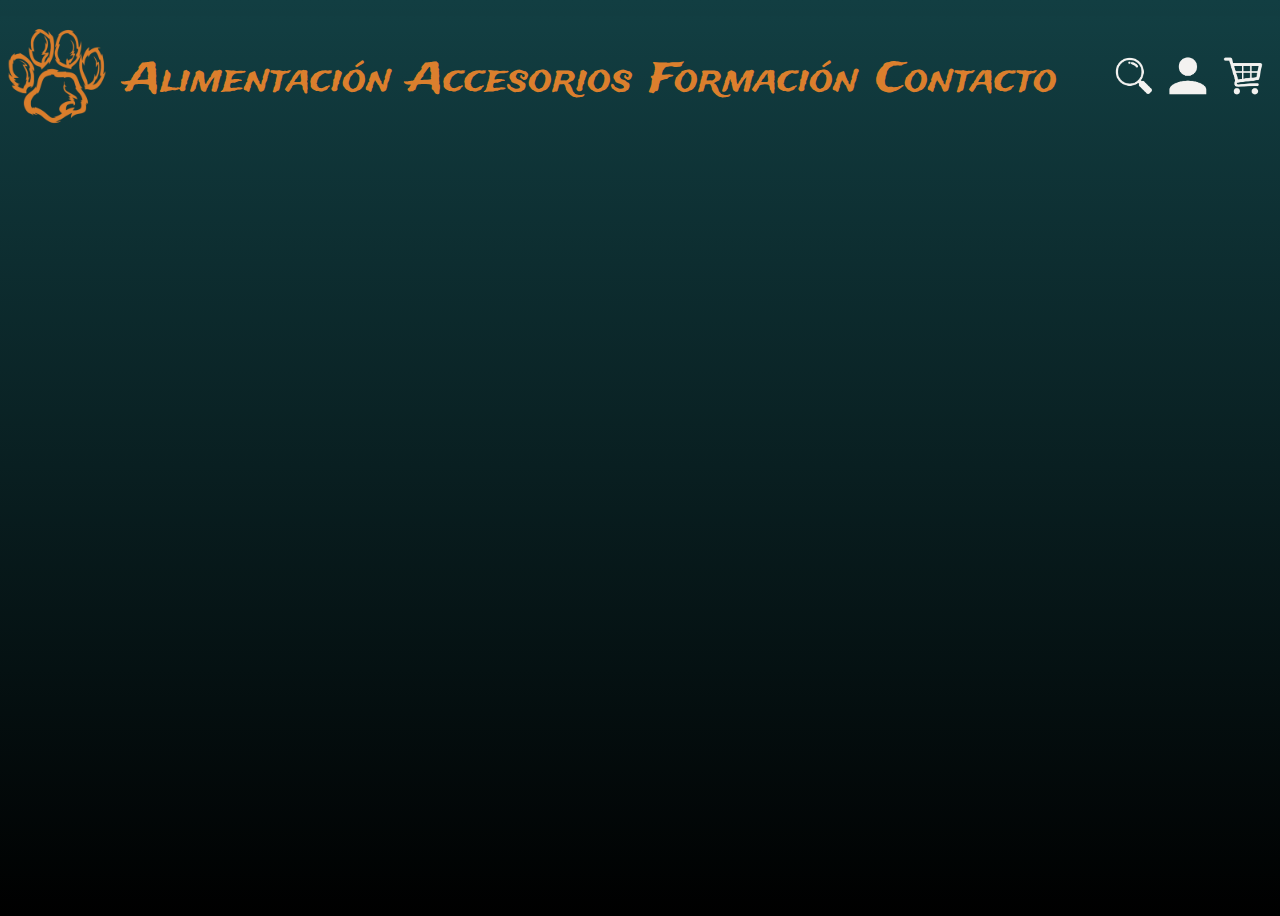
<file: index.html>
<!DOCTYPE html>
<html lang="en">
<head>
    <meta charset="UTF-8">
    <meta name="viewport" content="width=device-width, initial-scale=1.0">
    <title>Document</title>
    <link rel="stylesheet" href="styles.css">
</head>
<body>

    <nav id="navbar"></nav>

    <main></main>

    <footer id="footer"></footer>

<script src="javascript.js"></script>
</body>
</html>
</file>
<file: styles.css>
html, body{
    background-image: linear-gradient(#123E42, black);
    background-repeat: no-repeat;
    margin: 0;
    height: 100vh;
}

@font-face{
    font-family: "bubble";
    src: url(assets/fuentes/Trade_Winds/TradeWinds-Regular.ttf);
}
@font-face{
    font-family: "monserrat";
    src: url(assets/fuentes/Montserrat/static/Montserrat-Light.ttf);
}
ul{
    list-style: none;
    display: none;
    flex-direction: row;
    justify-content: space-evenly;
    font-family: "bubble";
    align-items: center;
    color: white;
}

ul li a{
    text-decoration: none;
    color: #DB7F2D;
    font-size: 40px;
}
.icono{
    width: 100px;
    height: 100px;
    object-fit: cover;
    margin-left: -50px;
    margin-top: 10px;
}
.icono:hover{
    box-shadow: 0px 10px rgba(0, 0, 0, 0.519);
    border-radius: 50%;
}

.lis:hover {
    transform: scale(1.2);
    text-shadow: 5px 5px 0 rgba(0, 0, 0, 0.622);
}
.seleccion{
    width: 100px;
    height: 100px;
    display: flex;
    justify-content: start;
    margin-top: -135px;
    margin-left: 30px;
    background-color: transparent;
    border: none;
}
.imgmovil{
    width: 100px;
    height: 100px;
    object-fit: cover;
    margin: 30px;
}
.buscadores{
    display: flex;
    justify-content: space-between;
    width: 12%;
}
.icono2{
    width: 40px;
    height: 40px;
    margin-top: 10px;
}
.icono2:hover{
    transform: scale(1.2);
    text-shadow: 5px 5px 0 rgba(0, 0, 0, 0.622);
}
footer{
    display: flex;
}
.listas_footer{
    font-size: 15px;
    font-family: "bubble";
}
.listas_footer a {
    font-size: 15px;
    font-family: "monserrat"; 
}
@media (min-width: 769px) {
  ul {
    display: flex;
  }
  .seleccion{
    display: none;
    margin: 0;
  }
  .imgmovil{
    display: none;
    margin: 0;
  }
}
</file>
